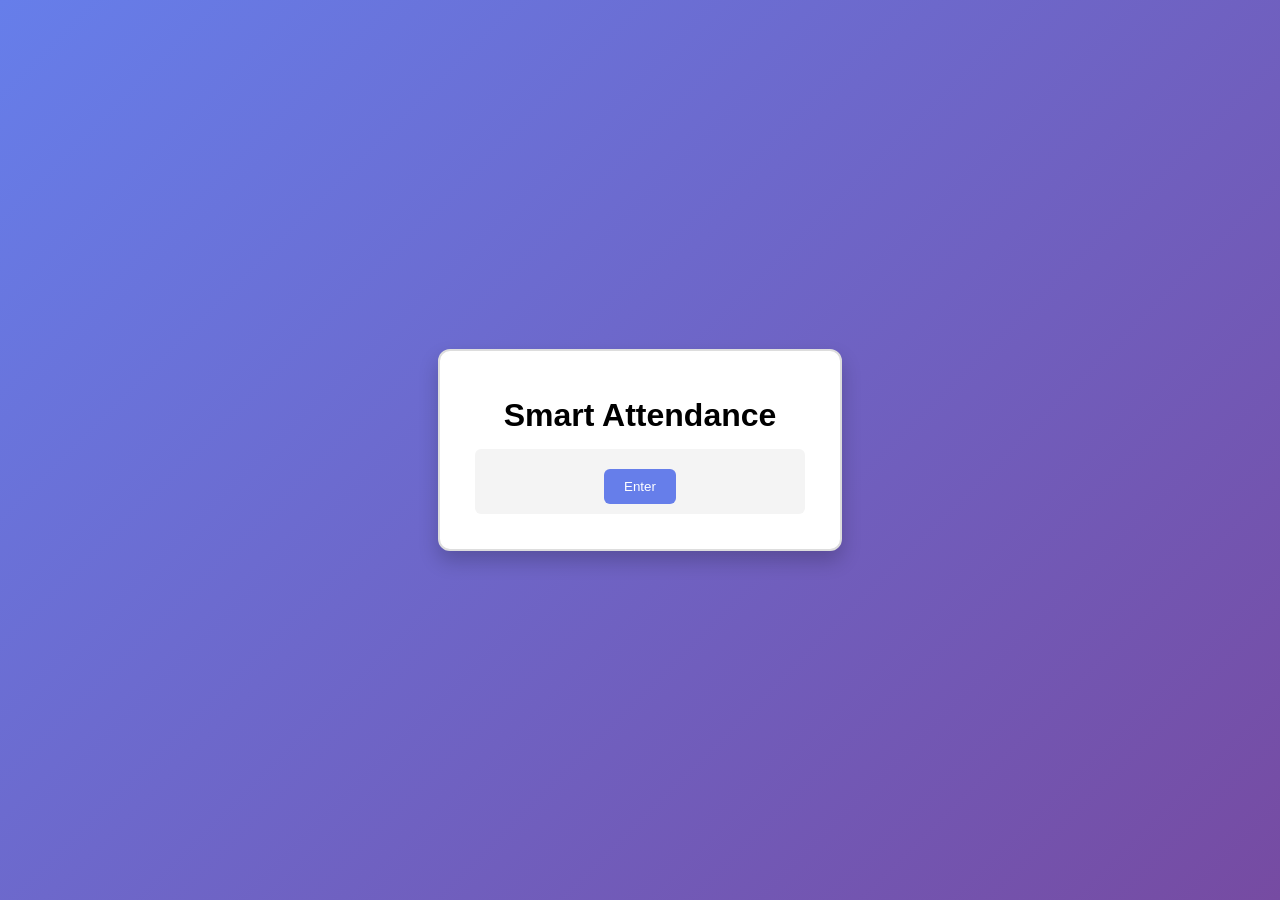
<file: attendance management system/index.html>
<html>
<head>
<title>Attendance System</title>
<link rel="stylesheet" href="style.css">
</head>
<body>
<div class="container">
<h1>Smart Attendance</h1>
<a href="dashboard.html"><button>Enter</button></a>
</div>
</body>
</html>
</file>
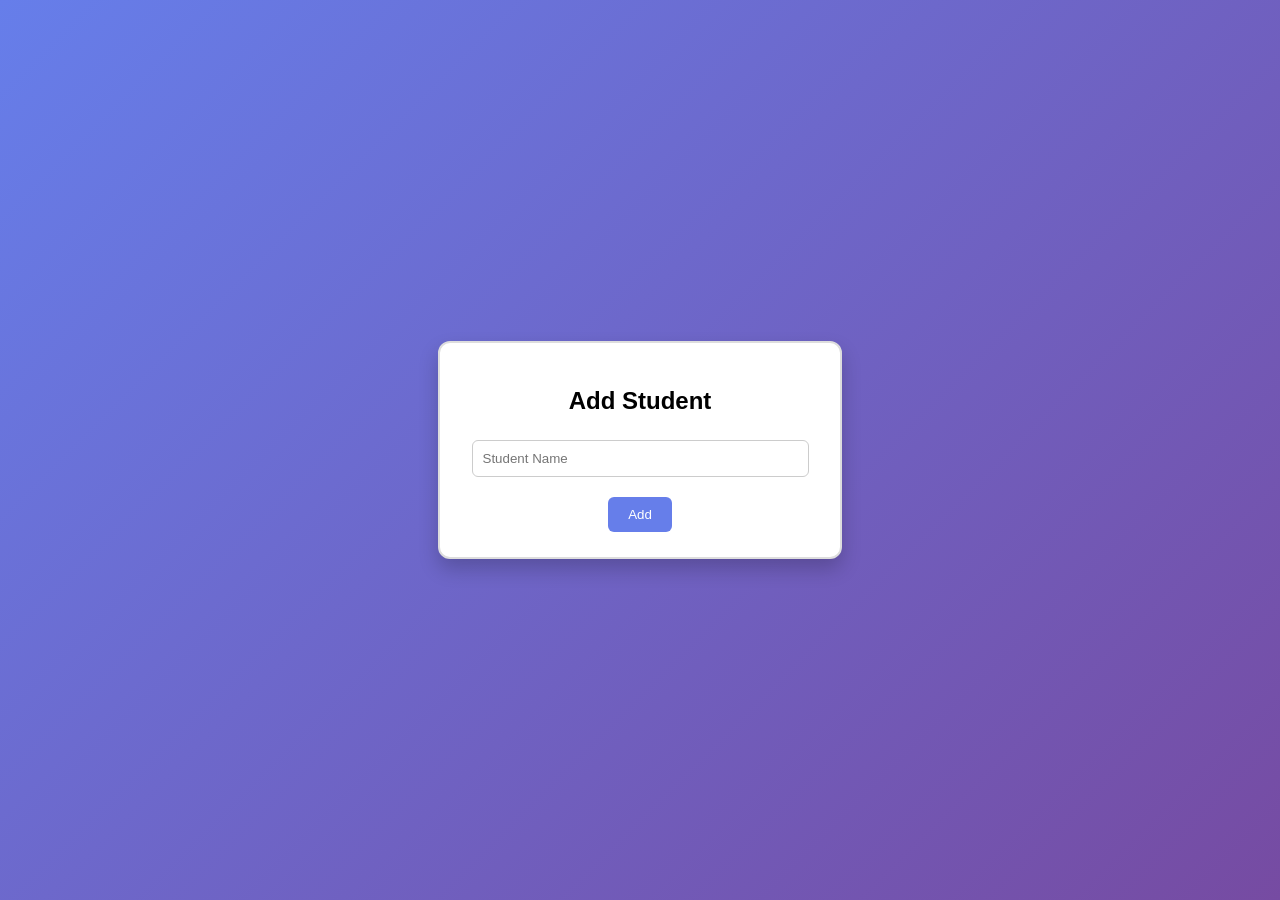
<file: attendance management system/add_student.html>
<!DOCTYPE html>
<html>
<head>
<title>Add Student</title>
<link rel="stylesheet" href="style.css">
</head>
<body>
<div class="container">
<h2>Add Student</h2>
<form action="add_student.php" method="post">
<input type="text" name="name" placeholder="Student Name" required>
<button>Add</button>
</form>
</div>
</body>
</html>
</file>
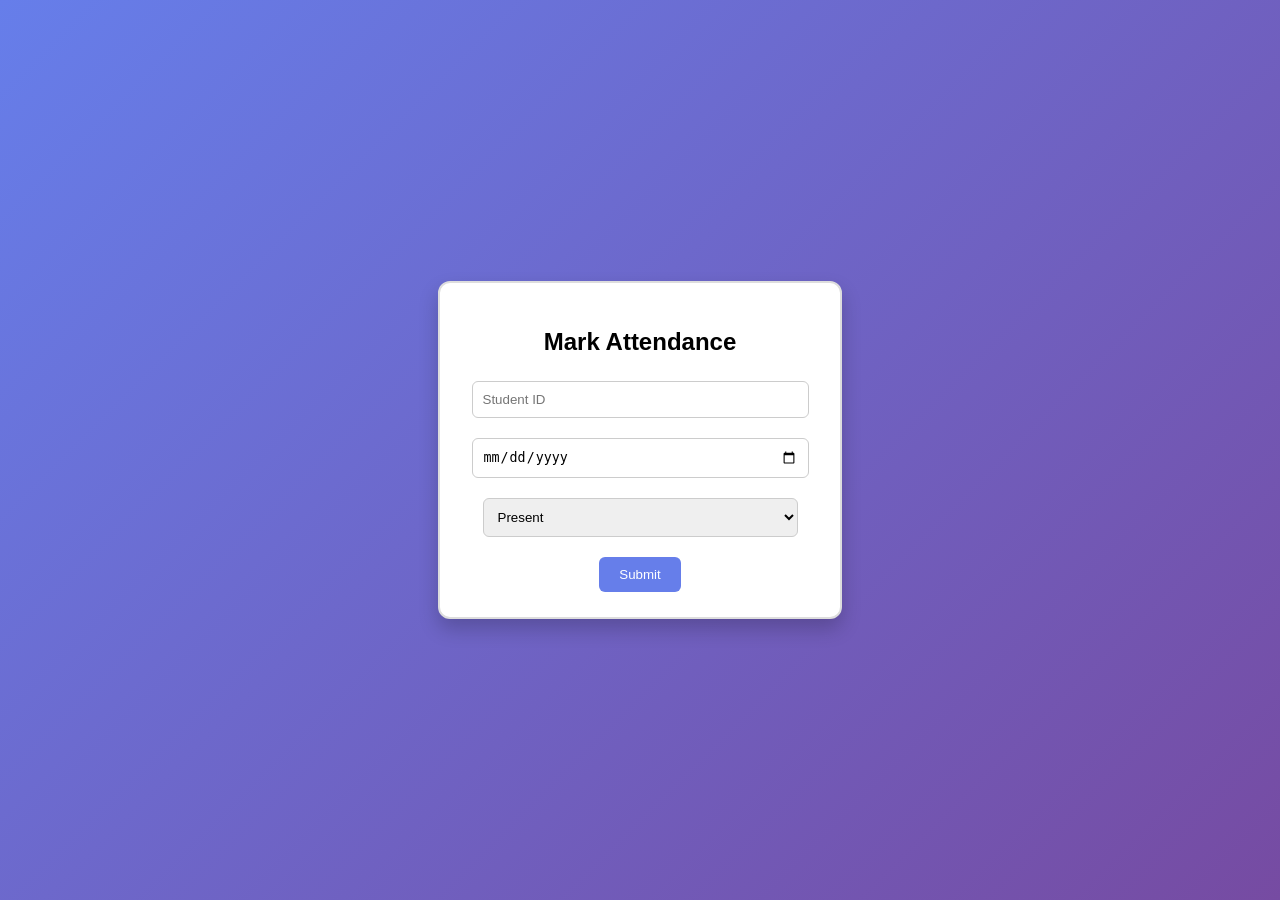
<file: attendance management system/mark_attendance.html>
<!DOCTYPE html>
<html>
<head>
<title>Mark Attendance</title>
<link rel="stylesheet" href="style.css">
</head>
<body>
<div class="container">
<h2>Mark Attendance</h2>
<form action="mark_attendance.php" method="post">
<input type="number" name="student_id" placeholder="Student ID" required>
<input type="date" name="date" required>
<select name="status">
<option>Present</option>
<option>Absent</option>
</select>
<button>Submit</button>
</form>
</div>
</body>
</html>
</file>
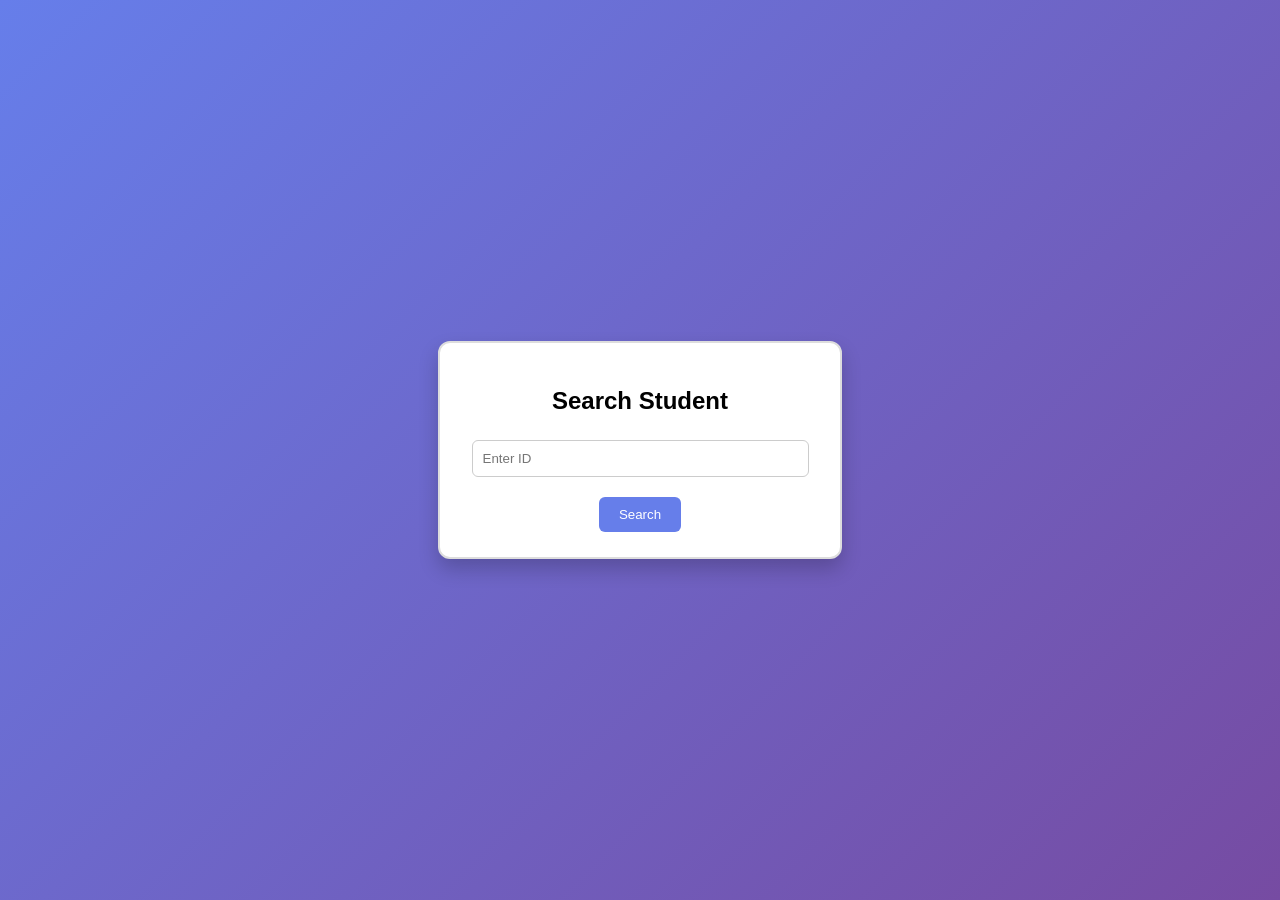
<file: attendance management system/search.html>
<!DOCTYPE html>
<html>
<head>
<title>Search</title>
<link rel="stylesheet" href="style.css">
</head>
<body>
<div class="container">
<h2>Search Student</h2>
<form action="search.php" method="get">
<input type="number" name="student_id" placeholder="Enter ID">
<button>Search</button>
</form>
</div>
</body>
</html>
</file>
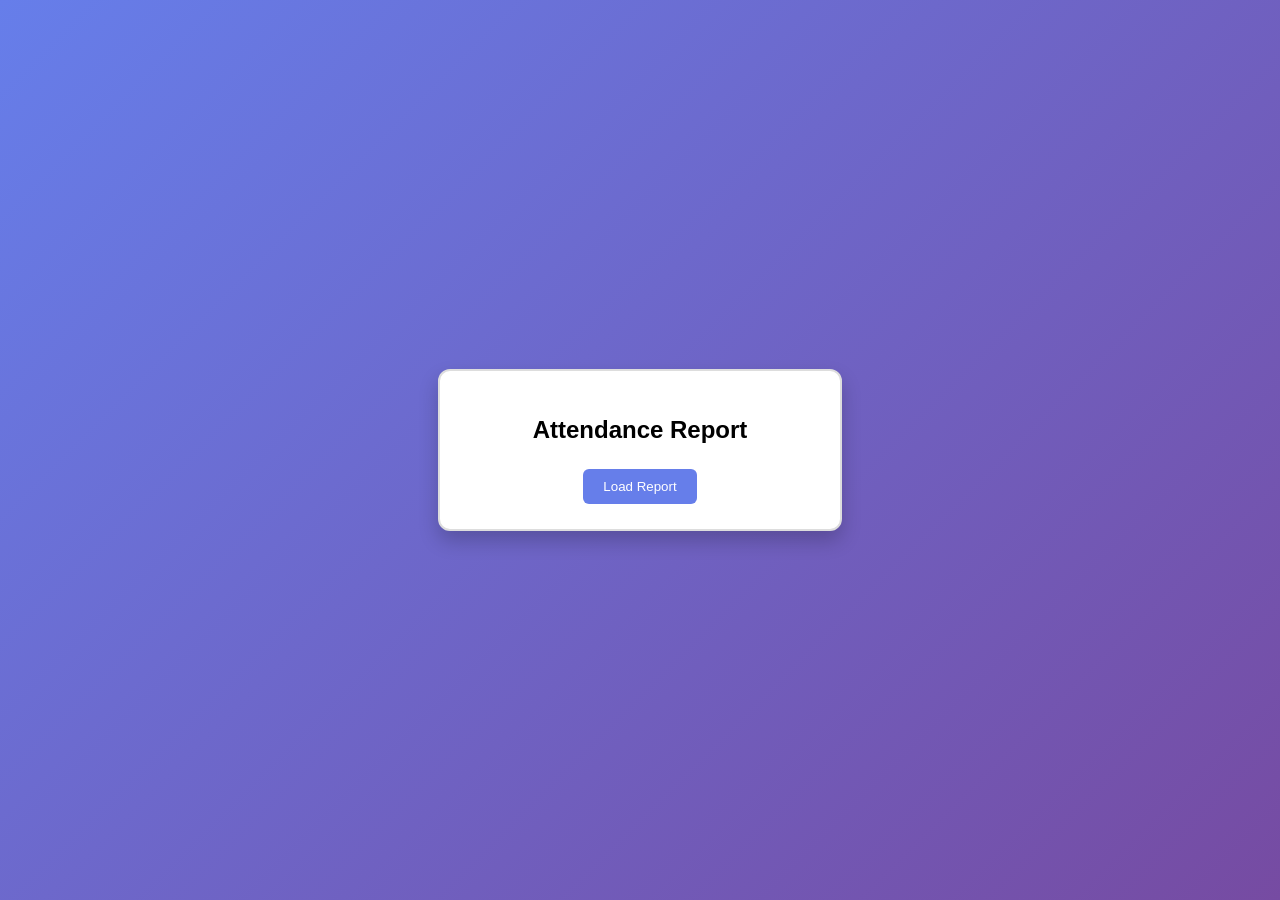
<file: attendance management system/view_attendance.html>
<!DOCTYPE html>
<html>
<head>
<title>Report</title>
<link rel="stylesheet" href="style.css">
</head>
<body>
<div class="container">
<h2>Attendance Report</h2>
<form action="view_attendance.php">
<button>Load Report</button>
</form>
</div>
</body>
</html>
</file>
<file: attendance management system/style.css>
body {
     margin:0;
    padding:0;
    font-family: 'Segoe UI', Tahoma, sans-serif;
    background: linear-gradient(135deg, #667eea 0%, #764ba2 100%);
    min-height: 100vh;
    display: flex;
    justify-content: center;
    align-items: center;
}
.container {
    width: 350px;
    margin: 80px auto;
    padding: 25px; /* BOX MODEL */
    border: 2px solid #ddd; /* BOX MODEL */
    border-radius: 12px;
    background: white;
    text-align: center;
    box-shadow: 0 10px 20px rgba(0,0,0,0.2);
    animation: fadeIn 1s ease-in-out;
}

h1, h2 {
    margin-bottom: 15px;
}

input, select {
    width: 90%;
    padding: 10px; /* BOX MODEL */
    margin: 10px 0; /* BOX MODEL */
    border-radius: 6px;
    border: 1px solid #ccc;
    transition: 0.3s;
}

input:focus, select:focus {
    border-color: #667eea;
    box-shadow: 0 0 5px #667eea;
}

button {
    padding: 10px 20px;
    margin-top: 10px;
    border: none;
    border-radius: 6px;
    background: #667eea;
    color: white;
    cursor: pointer;
    transition: 0.3s;
}

button:hover {
    transform: scale(1.05);
    background: #ff512f;
}

a {
    display:block;
    margin:10px;
    padding:10px;
    border-radius:6px;
    background:#f4f4f4;
    transition:0.3s;
}

a:hover {
    background:#667eea;
    color:white;
    transform: translateY(-3px);
}

/* Success specific styling */
.success-icon {
    font-size: 50px;
    margin-bottom: 10px;
    animation: popIn 0.6s cubic-bezier(0.175, 0.885, 0.32, 1.275);
}

@keyframes popIn {
    0% { transform: scale(0); opacity: 0; }
    100% { transform: scale(1); opacity: 1; }
}

strong {
    color: #667eea;
}
/* Color Coding for Percentages */
.low-attendance {
    color: #e74c3c; /* Red */
    font-weight: bold;
}

.high-attendance {
    color: #27ae60; /* Green */
    font-weight: bold;
}

/* Table Hover Effects */
table {
    background: white;
    border-radius: 8px;
    overflow: hidden;
}

tbody tr {
    transition: background 0.3s ease;
}

tbody tr:hover {
    background: #f8f9ff !important;
}

/* Staggered Row Animation */
tbody tr {
    animation: slideUp 0.5s ease forwards;
    opacity: 0;
}

@keyframes slideUp {
    from {
        opacity: 0;
        transform: translateY(10px);
    }
    to {
        opacity: 1;
        transform: translateY(0);
    }
}
/* Color coding for search results */
.status-present {
    color: #27ae60;
    font-weight: bold;
}

.status-absent {
    color: #e74c3c;
    font-weight: bold;
}

/* Ensure the table fills the container nicely */
.container table {
    width: 100%;
    margin-top: 15px;
    border-collapse: collapse;
}

/* Row entrance animation */
tbody tr {
    animation: fadeInRow 0.5s ease forwards;
}

@keyframes fadeInRow {
    from { opacity: 0; transform: scale(0.95); }
    to { opacity: 1; transform: scale(1); }
}
/* --- ONE-WORD ROW LAYOUT STYLES --- */

.dashboard-body {
    display: flex !important;
    justify-content: center;
    align-items: center;
    min-height: 100vh;
    margin: 0;
}

.dashboard-wrapper {
    background: white;
    padding: 40px;
    border-radius: 20px;
    box-shadow: 0 15px 35px rgba(0,0,0,0.2);
    width: 90%;
    max-width: 400px; /* Keeps the rows neat and compact */
    text-align: center;
}

.user-welcome h1 {
    font-size: 2.2rem;
    color: #333;
    margin-bottom: 30px;
}

.menu-rows-minimal {
    display: flex;
    flex-direction: column;
    gap: 12px;
}

.row-item {
    background: #f8f9ff !important;
    padding: 15px 25px !important;
    text-decoration: none !important;
    border-radius: 12px !important;
    border: 1px solid #e0e0e0 !important;
    display: flex !important;
    flex-direction: row !important; /* Icon and Label on the same line */
    align-items: center;
    transition: all 0.3s ease;
    opacity: 0;
}

.row-item:hover {
    background: #667eea !important;
    border-color: #667eea !important;
    transform: translateX(10px); /* Slides right on hover */
}

.row-item:hover .icon, 
.row-item:hover .label {
    color: white !important;
}

.row-item .icon {
    font-size: 1.5rem;
    margin-right: 15px;
    display: flex;
    align-items: center;
}

.row-item .label {
    font-size: 1.1rem;
    font-weight: 600;
    color: #333;
}

.logout-link {
    display: inline-block;
    margin-top: 30px;
    color: #e74c3c;
    text-decoration: none;
    font-weight: bold;
}

/* Entrance Animations */
.animate-1 { animation: slideInRow 0.4s ease forwards 0.1s; }
.animate-2 { animation: slideInRow 0.4s ease forwards 0.2s; }
.animate-3 { animation: slideInRow 0.4s ease forwards 0.3s; }
.animate-4 { animation: slideInRow 0.4s ease forwards 0.4s; }

@keyframes slideInRow {
    from { opacity: 0; transform: translateY(10px); }
    to { opacity: 1; transform: translateY(0); }
}
</file>
